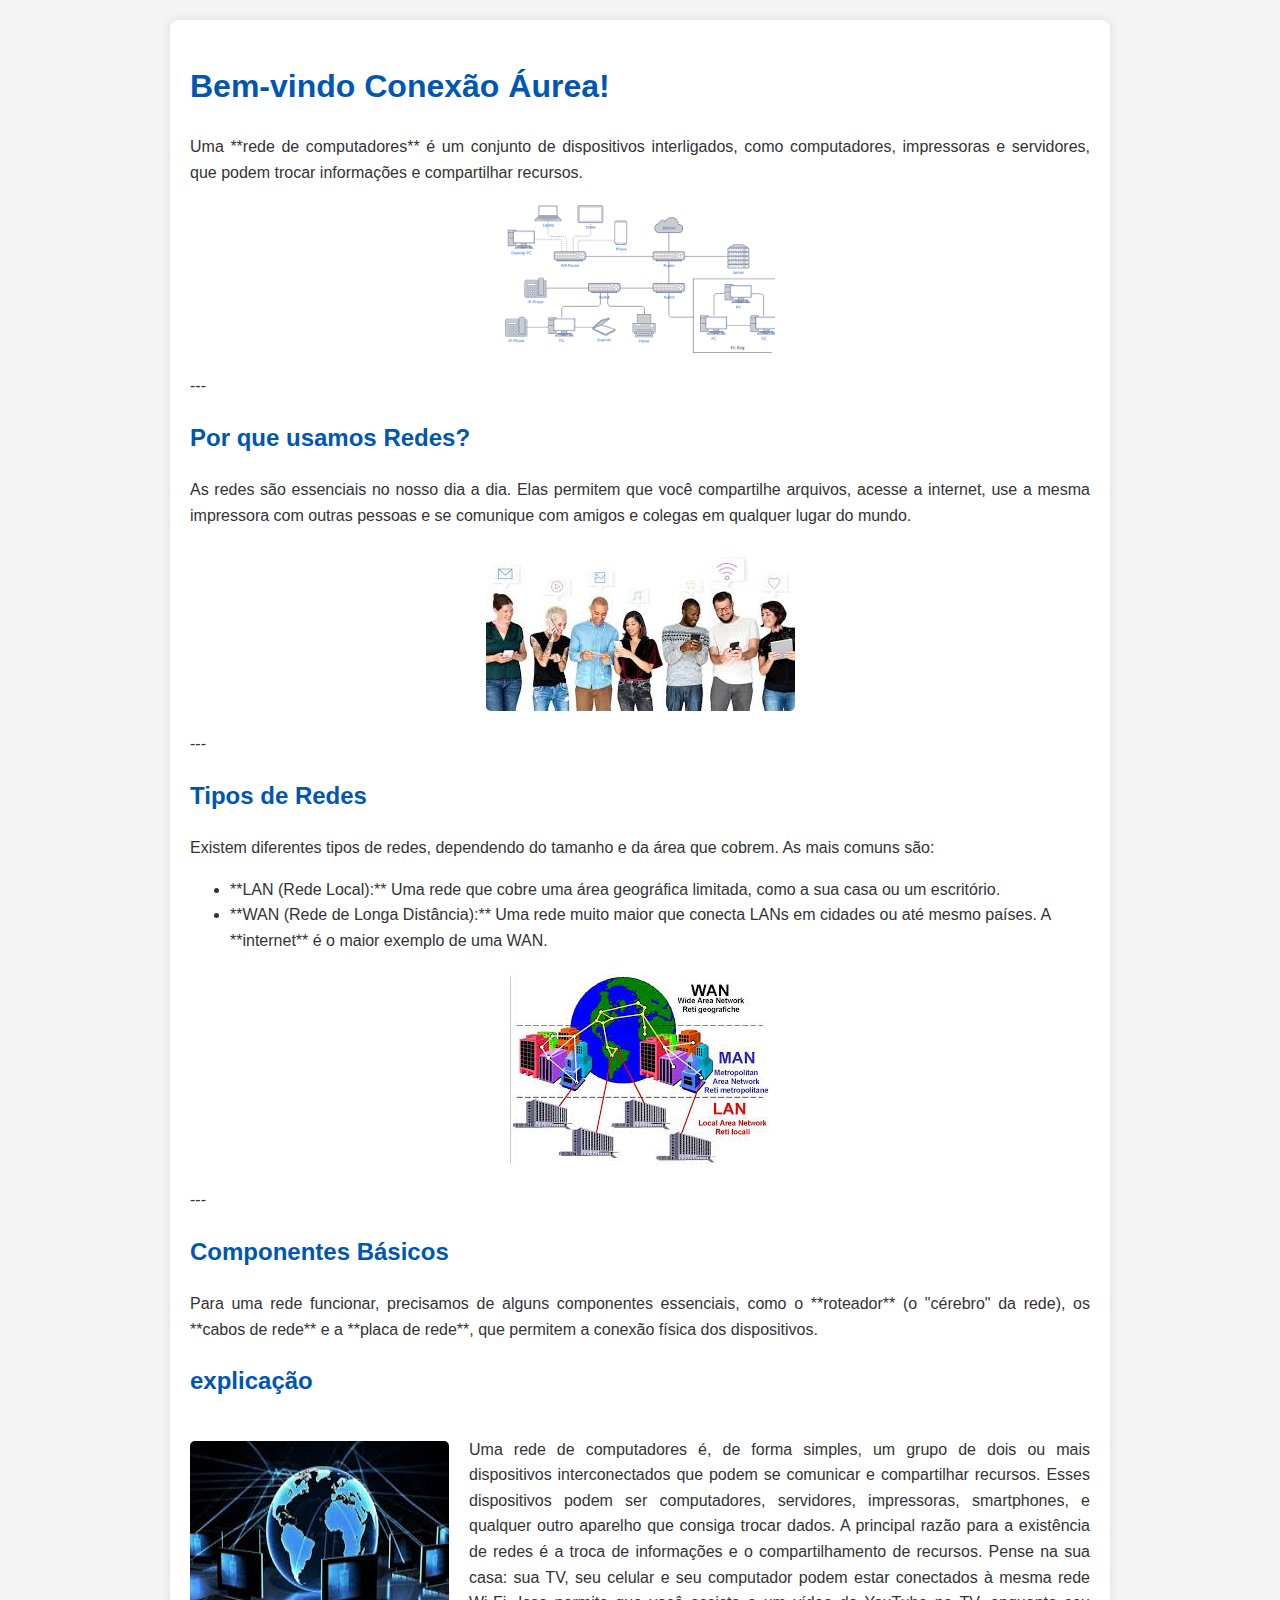
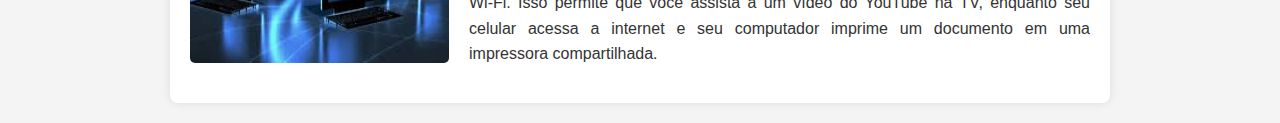
<file: index.html>
<!DOCTYPE html>
<html lang="pt-br">
<head>
    <meta charset="UTF-8">
    <meta name="viewport" content="width=device-width, initial-scale=1.0">
    <link rel="stylesheet" href="estilo.css">
    <title>Desvendando Redes de Computadores</title>
    
</head>
<body>

<div class="container">
    <h1>Bem-vindo Conexão Áurea!</h1>
    <p>
        Uma **rede de computadores** é um conjunto de dispositivos interligados, como computadores, impressoras e servidores, que podem trocar informações e compartilhar recursos.
    </p>

    <img src="po.png" alt="Diagrama de uma rede de computadores">

    ---

    <h2>Por que usamos Redes?</h2>
    <p>
        As redes são essenciais no nosso dia a dia. Elas permitem que você compartilhe arquivos, acesse a internet, use a mesma impressora com outras pessoas e se comunique com amigos e colegas em qualquer lugar do mundo.
    </p>
    <img src="2.jpeg" alt="Pessoas usando a internet">

    ---

    <h2>Tipos de Redes</h2>
    <p>
        Existem diferentes tipos de redes, dependendo do tamanho e da área que cobrem. As mais comuns são:
    </p>
    <ul>
        <li>**LAN (Rede Local):** Uma rede que cobre uma área geográfica limitada, como a sua casa ou um escritório.</li>
        <li>**WAN (Rede de Longa Distância):** Uma rede muito maior que conecta LANs em cidades ou até mesmo países. A **internet** é o maior exemplo de uma WAN.</li>
    </ul>

    <img src="3.jpeg" alt="Ilustração de LAN e WAN">

    ---

    <h2>Componentes Básicos</h2>
    <p>
        Para uma rede funcionar, precisamos de alguns componentes essenciais, como o **roteador** (o "cérebro" da rede), os **cabos de rede** e a **placa de rede**, que permitem a conexão física dos dispositivos.
    </p>
<h2>explicação</h2>
<div class="container-imagens"> 
    <img src="4.jpeg" alt="">
<p>Uma rede de computadores é, de forma simples, um grupo de dois ou mais dispositivos interconectados que podem se comunicar e compartilhar recursos. Esses dispositivos podem ser computadores, servidores, impressoras, smartphones, e qualquer outro aparelho que consiga trocar dados.

A principal razão para a existência de redes é a troca de informações e o compartilhamento de recursos. Pense na sua casa: sua TV, seu celular e seu computador podem estar conectados à mesma rede Wi-Fi. Isso permite que você assista a um vídeo do YouTube na TV, enquanto seu celular acessa a internet e seu computador imprime um documento em uma impressora compartilhada.</p>

</div>

</body>
</html>
</file>
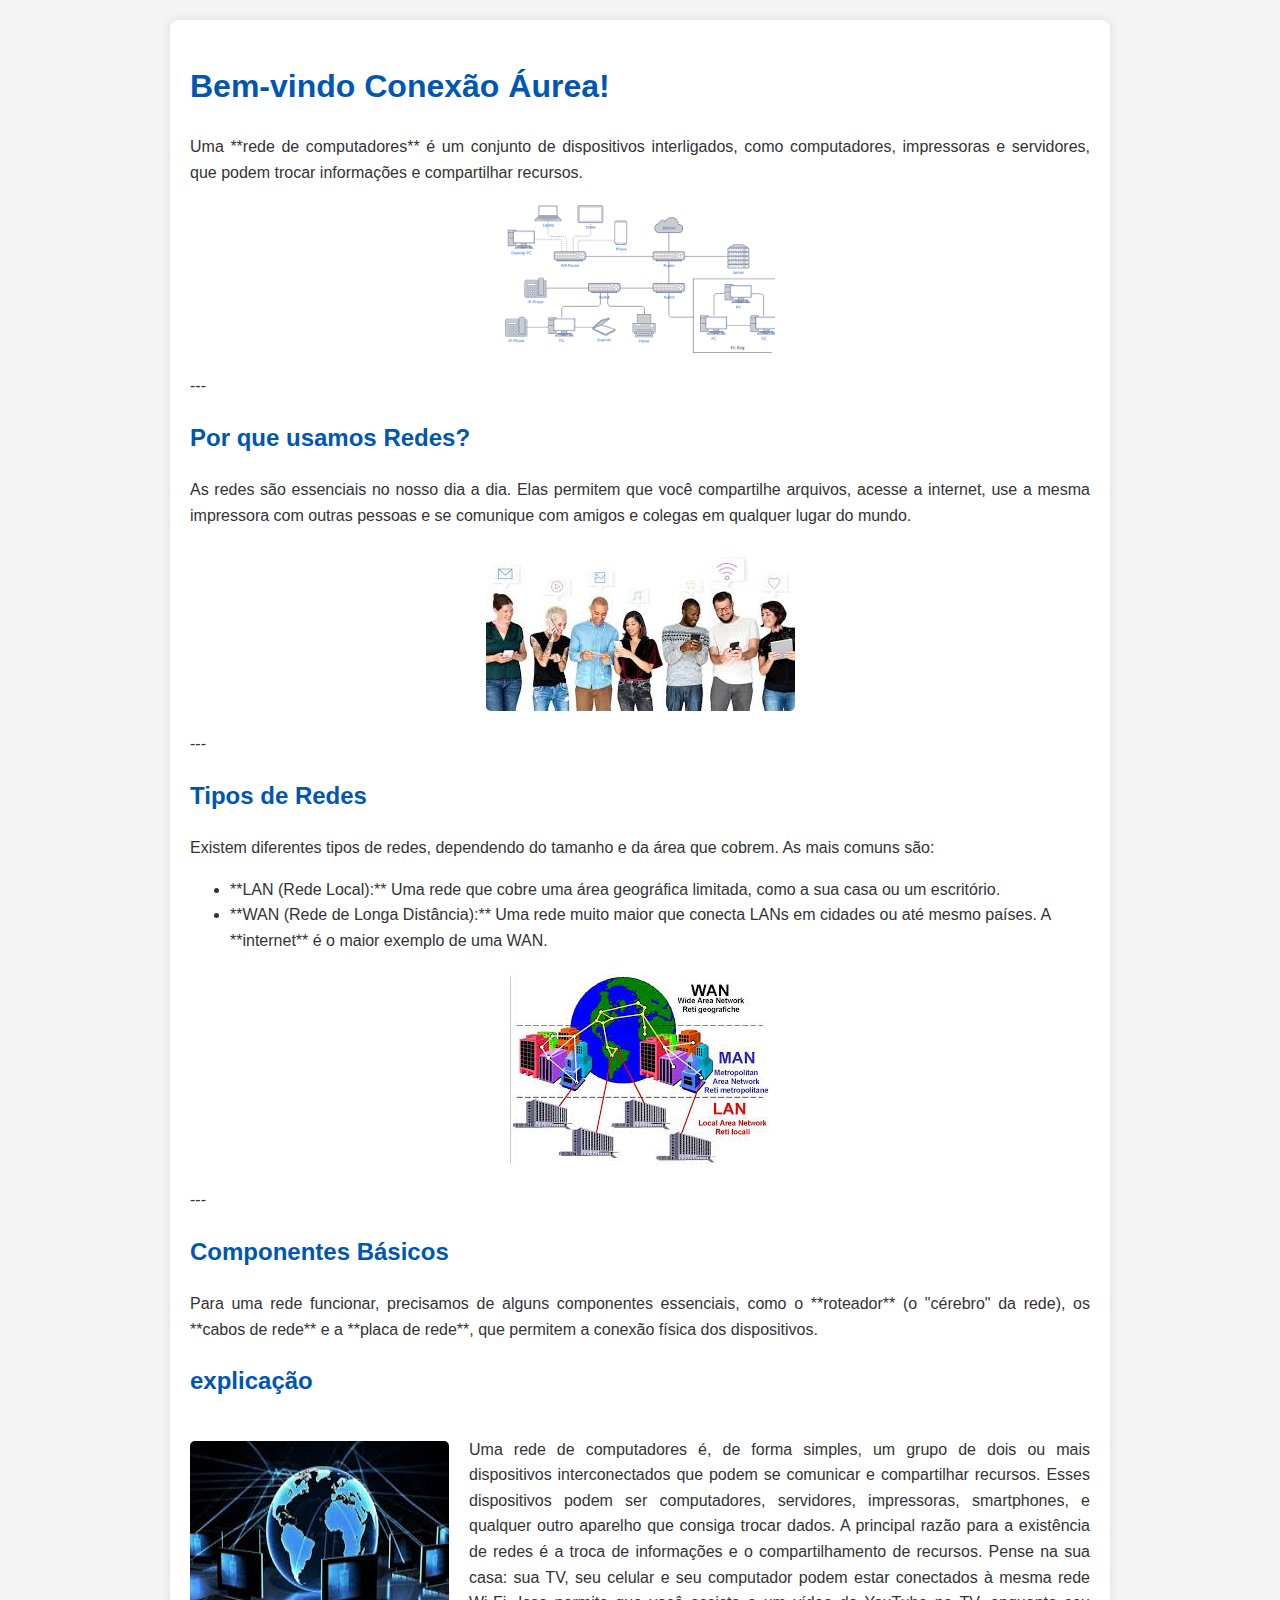
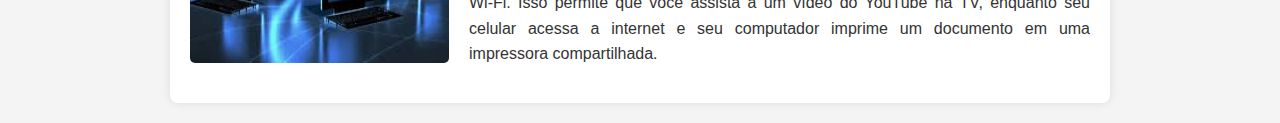
<file: endex.html>
<!DOCTYPE html>
<html lang="pt-br">
<head>
    <meta charset="UTF-8">
    <meta name="viewport" content="width=device-width, initial-scale=1.0">
    <link rel="stylesheet" href="estilo.css">
    <title>Desvendando Redes de Computadores</title>
    
</head>
<body>

<div class="container">
    <h1>Bem-vindo Conexão Áurea!</h1>
    <p>
        Uma **rede de computadores** é um conjunto de dispositivos interligados, como computadores, impressoras e servidores, que podem trocar informações e compartilhar recursos.
    </p>

    <img src="po.png" alt="Diagrama de uma rede de computadores">

    ---

    <h2>Por que usamos Redes?</h2>
    <p>
        As redes são essenciais no nosso dia a dia. Elas permitem que você compartilhe arquivos, acesse a internet, use a mesma impressora com outras pessoas e se comunique com amigos e colegas em qualquer lugar do mundo.
    </p>
    <img src="2.jpeg" alt="Pessoas usando a internet">

    ---

    <h2>Tipos de Redes</h2>
    <p>
        Existem diferentes tipos de redes, dependendo do tamanho e da área que cobrem. As mais comuns são:
    </p>
    <ul>
        <li>**LAN (Rede Local):** Uma rede que cobre uma área geográfica limitada, como a sua casa ou um escritório.</li>
        <li>**WAN (Rede de Longa Distância):** Uma rede muito maior que conecta LANs em cidades ou até mesmo países. A **internet** é o maior exemplo de uma WAN.</li>
    </ul>

    <img src="3.jpeg" alt="Ilustração de LAN e WAN">

    ---

    <h2>Componentes Básicos</h2>
    <p>
        Para uma rede funcionar, precisamos de alguns componentes essenciais, como o **roteador** (o "cérebro" da rede), os **cabos de rede** e a **placa de rede**, que permitem a conexão física dos dispositivos.
    </p>
<h2>explicação</h2>
<div class="container-imagens"> 
    <img src="4.jpeg" alt="">
<p>Uma rede de computadores é, de forma simples, um grupo de dois ou mais dispositivos interconectados que podem se comunicar e compartilhar recursos. Esses dispositivos podem ser computadores, servidores, impressoras, smartphones, e qualquer outro aparelho que consiga trocar dados.

A principal razão para a existência de redes é a troca de informações e o compartilhamento de recursos. Pense na sua casa: sua TV, seu celular e seu computador podem estar conectados à mesma rede Wi-Fi. Isso permite que você assista a um vídeo do YouTube na TV, enquanto seu celular acessa a internet e seu computador imprime um documento em uma impressora compartilhada.</p>

</div>

</body>
</html>
</file>
<file: estilo.css>
body {
            font-family: Arial, sans-serif;
            line-height: 1.6;
            margin: 0;
            padding: 20px;
            background-color: #f4f4f4;
            color: #333;
        }
        .container {
            max-width: 900px;
            margin: auto;
            background: #fff;
            padding: 20px;
            border-radius: 8px;
            box-shadow: 0 0 10px rgba(0,0,0,0.1);
        }
        h1, h2 {
            color: #0056b3;
        }
        img {
            max-width: 100%;
            height: auto;
            display: block;
            margin: 20px auto;
            border-radius: 5px;
        }
        p {
            text-align: justify;
        }
    
        body {
            font-family: Arial, sans-serif;
            line-height: 1.6;
            margin: 0;
            padding: 20px;
            background-color: #f4f4f4;
            color: #333;
        }
        .container {
            max-width: 900px;
            margin: auto;
            background: #fff;
            padding: 20px;
            border-radius: 8px;
            box-shadow: 0 0 10px rgba(0,0,0,0.1);
        }
        h1, h2 {
            color: #0056b3;
        }
        img {
            max-width: 100%;
            height: auto;
            display: block;
            margin: 20px auto;
            border-radius: 5px;
        }
        p {
            text-align: justify;
        }.container-imagens {
    /* Define o container como um Flexbox */
    display: flex;

    /* Centraliza os itens horizontalmente */
    justify-content: center;

    /* Adiciona um espaço entre as imagens, se necessário */
    gap: 20px;
}

/* Opcional: Estilos para as imagens */
.container-imagens img {
    /* Garante que as imagens não passem da largura do container */
    max-width: 100%;

    /* Altura automática para manter a proporção */
    height: auto;
}
</file>
